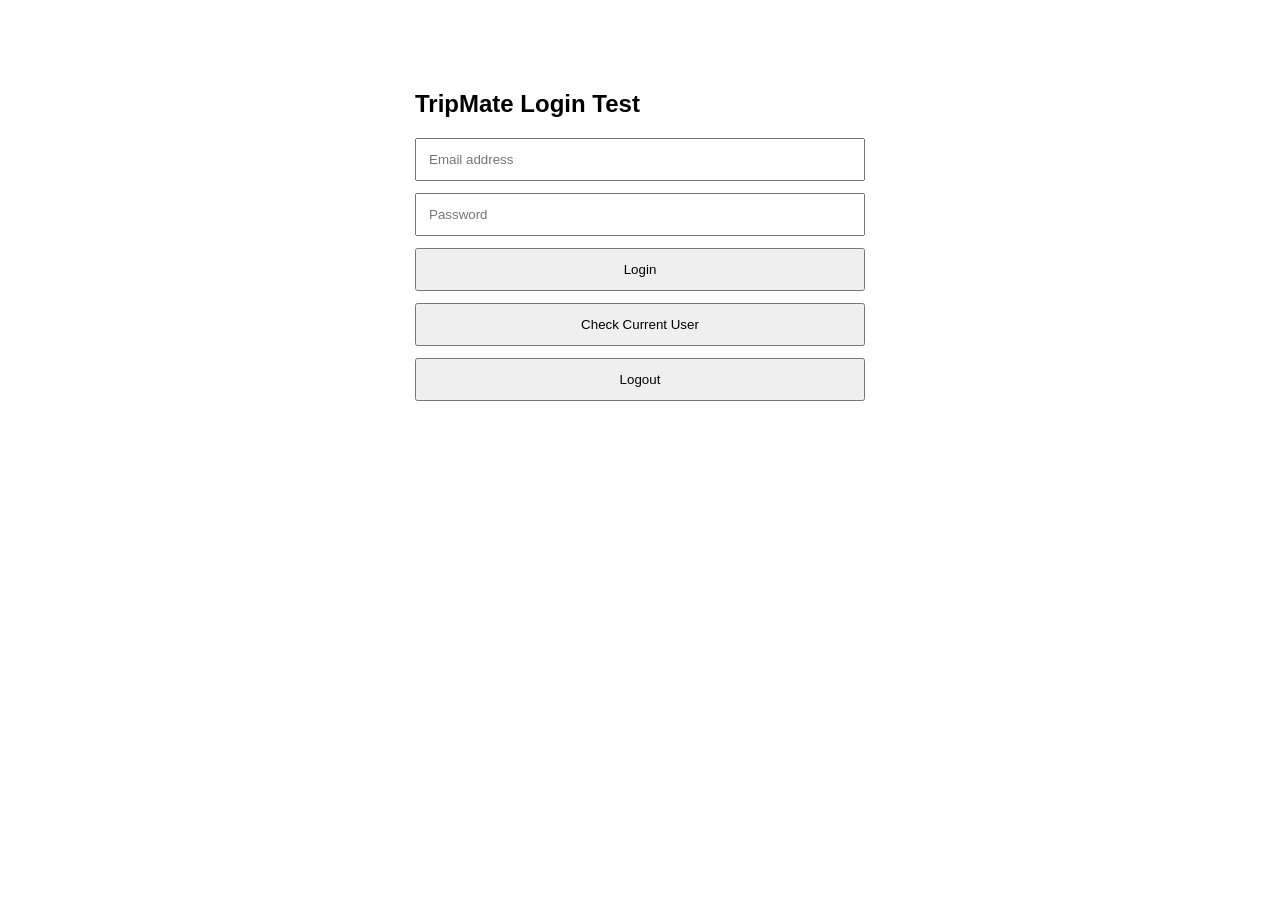
<file: src/main/resources/static/login-test.html>
<!DOCTYPE html>
<html lang="en">
<head>
    <meta charset="UTF-8">
    <meta name="viewport" content="width=device-width, initial-scale=1.0">
    <title>TripMate Login Test</title>
    <style>
        body {
            font-family: Arial, sans-serif;
            max-width: 450px;
            margin: 50px auto;
            padding: 20px;
        }

        input, button {
            display: block;
            width: 100%;
            box-sizing: border-box;
            padding: 12px;
            margin: 12px 0;
        }

        button {
            cursor: pointer;
        }

        #result {
            overflow-wrap: anywhere;
            white-space: pre-wrap;
        }
    </style>
</head>
<body>
    <h2>TripMate Login Test</h2>

    <form id="login-form">
        <input
            id="email"
            type="email"
            placeholder="Email address"
            required
        >

        <input
            id="password"
            type="password"
            placeholder="Password"
            required
        >

        <button type="submit">Login</button>
    </form>

    <button id="me-button" type="button">Check Current User</button>
    <button id="logout-button" type="button">Logout</button>

    <p id="result" role="status"></p>

    <script>
        const result = document.getElementById("result");

        async function apiRequest(url, options = {}) {
            const response = await fetch(url, {
                credentials: "same-origin",
                ...options,
                headers: {
                    "Content-Type": "application/json",
                    ...(options.headers || {})
                }
            });

            const text = await response.text();
            let data;

            try {
                data = text ? JSON.parse(text) : {};
            } catch {
                data = { message: text || "Unexpected response" };
            }

            return { response, data };
        }

        document.getElementById("login-form")
            .addEventListener("submit", async event => {
                event.preventDefault();
                result.textContent = "Logging in...";

                try {
                    const { response, data } = await apiRequest(
                        "/api/auth/login",
                        {
                            method: "POST",
                            body: JSON.stringify({
                                email: document.getElementById("email").value,
                                password: document.getElementById("password").value
                            })
                        }
                    );

                    result.textContent =
                        "Login status: " + response.status + "\n" +
                        JSON.stringify(data, null, 2);
                } catch (error) {
                    result.textContent = "Request failed: " + error.message;
                }
            });

        document.getElementById("me-button")
            .addEventListener("click", async () => {
                try {
                    const { response, data } =
                        await apiRequest("/api/auth/me");

                    result.textContent =
                        "Current user status: " + response.status + "\n" +
                        JSON.stringify(data, null, 2);
                } catch (error) {
                    result.textContent = "Request failed: " + error.message;
                }
            });

        document.getElementById("logout-button")
            .addEventListener("click", async () => {
                try {
                    const { response, data } = await apiRequest(
                        "/api/auth/logout",
                        { method: "POST" }
                    );

                    result.textContent =
                        "Logout status: " + response.status + "\n" +
                        JSON.stringify(data, null, 2);
                } catch (error) {
                    result.textContent = "Request failed: " + error.message;
                }
            });
    </script>
</body>
</html>
</file>
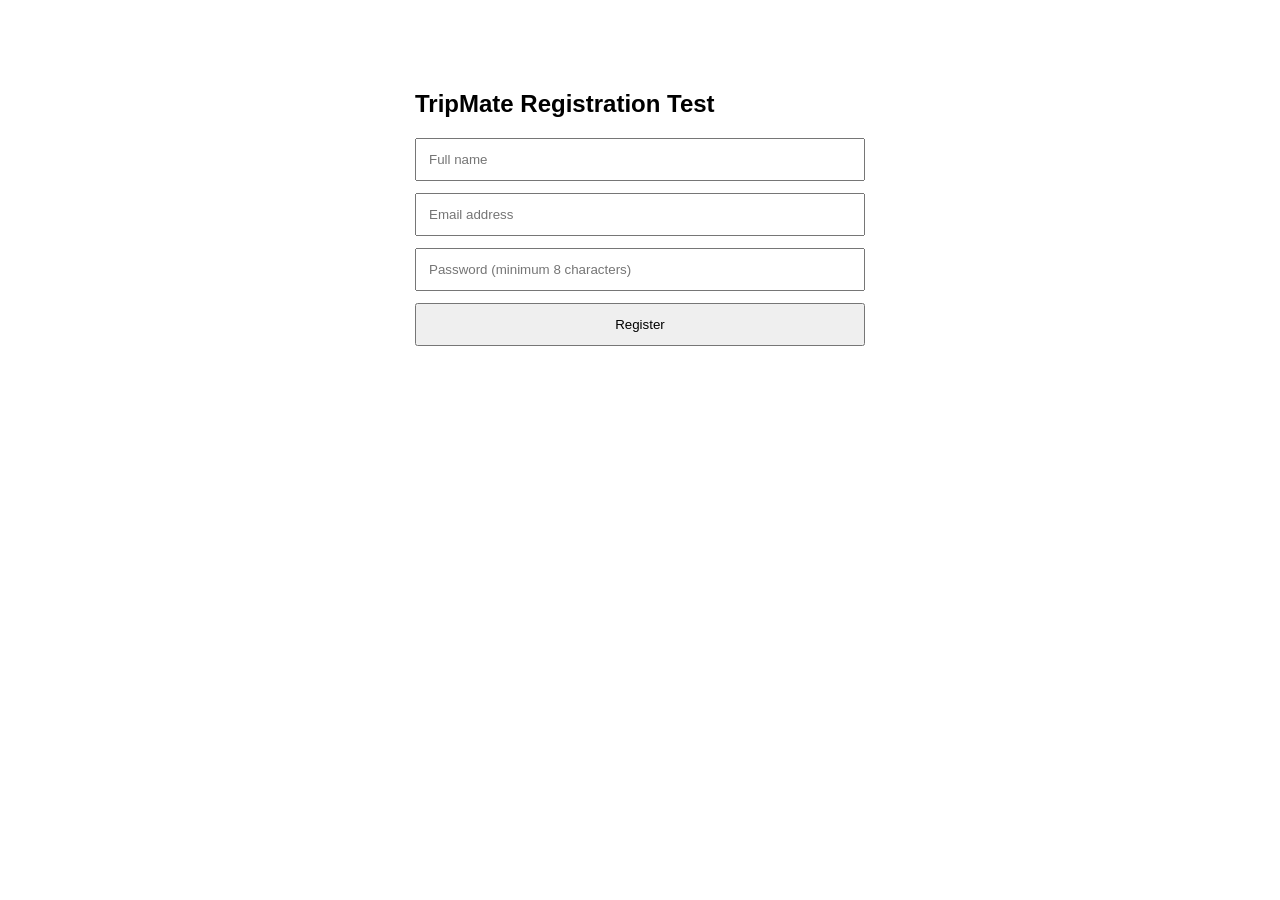
<file: src/main/resources/static/register-test.html>
<!DOCTYPE html>
<html lang="en">
<head>
    <meta charset="UTF-8">
    <meta name="viewport" content="width=device-width, initial-scale=1.0">
    <title>TripMate Registration Test</title>
    <style>
        body {
            font-family: Arial, sans-serif;
            max-width: 450px;
            margin: 50px auto;
            padding: 20px;
        }

        input, button {
            display: block;
            width: 100%;
            box-sizing: border-box;
            padding: 12px;
            margin: 12px 0;
        }

        button {
            cursor: pointer;
        }

        #result {
            overflow-wrap: anywhere;
        }
    </style>
</head>
<body>
    <h2>TripMate Registration Test</h2>

    <form id="register-form">
        <input
            id="fullName"
            placeholder="Full name"
            maxlength="100"
            required
        >

        <input
            id="email"
            type="email"
            placeholder="Email address"
            maxlength="150"
            required
        >

        <input
            id="password"
            type="password"
            placeholder="Password (minimum 8 characters)"
            minlength="8"
            maxlength="72"
            required
        >

        <button type="submit">Register</button>
    </form>

    <p id="result" role="status"></p>

    <script>
        document.getElementById("register-form")
            .addEventListener("submit", async function (event) {
                event.preventDefault();

                const result = document.getElementById("result");
                result.textContent = "Registering...";

                const data = {
                    fullName: document.getElementById("fullName").value,
                    email: document.getElementById("email").value,
                    password: document.getElementById("password").value
                };

                try {
                    const response = await fetch("/api/auth/register", {
                        method: "POST",
                        headers: {
                            "Content-Type": "application/json"
                        },
                        body: JSON.stringify(data)
                    });

                    const responseData = await response.json();

                    result.textContent =
                        "Status: " + response.status + " — " +
                        (responseData.message ||
                         JSON.stringify(responseData));

                } catch (error) {
                    result.textContent =
                        "Request failed. Check that Spring Boot is running.";
                }
            });
    </script>
</body>
</html>
</file>
